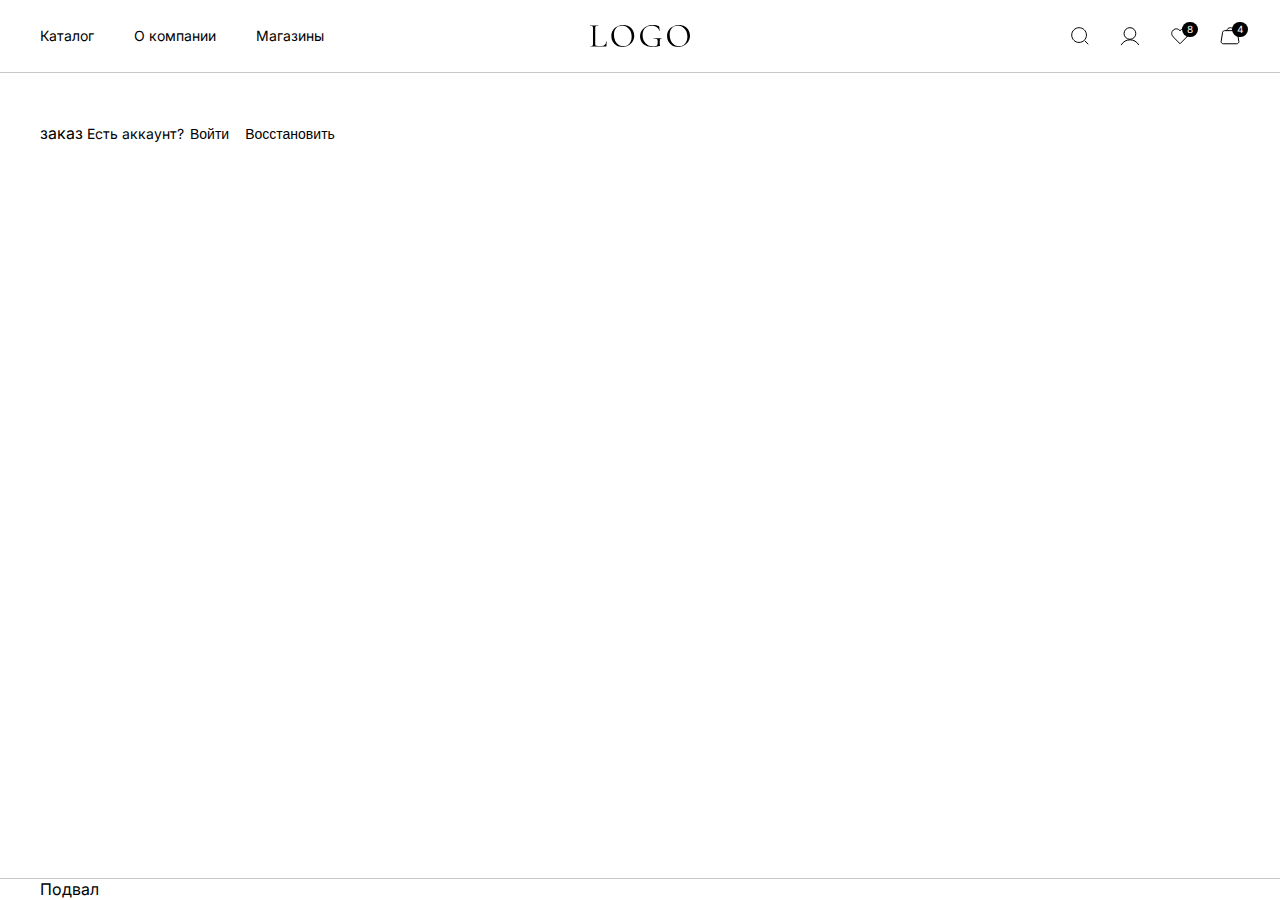
<file: index.html>
<!DOCTYPE html><html class="page" lang="ru"><head><meta charset="UTF-8"><title>Название проекта</title><meta name="viewport" content="width=device-width,initial-scale=1"><link rel="preconnect" href="https://fonts.googleapis.com"><link rel="preconnect" href="https://fonts.gstatic.com" crossorigin="anonymous"><link href="https://fonts.googleapis.com/css2?family=Inter:wght@400;700&display=swap" rel="stylesheet"><link rel="stylesheet" href="styles/styles.css"><script src="scripts/index.js" defer="defer"></script></head><body class="page__body"><svg xmlns="http://www.w3.org/2000/svg" style="display: none" width="0" height="0"><symbol id="search" viewBox="0 0 20 20" fill="none"><path d="M14.6033 14.6031L18.2858 18.2857" stroke="currentColor" stroke-linejoin="round"/><path d="M16.4444 9.07927C16.4444 13.1469 13.147 16.4443 9.07939 16.4443C5.01179 16.4443 1.71436 13.1469 1.71436 9.07927C1.71436 5.01167 5.01179 1.71423 9.07939 1.71423C13.147 1.71423 16.4444 5.01167 16.4444 9.07927Z" stroke="currentColor"/></symbol><symbol id="login" viewBox="0 0 20 20" fill="none"><path d="M9.92871 1.64282C13.1745 1.64282 15.8056 4.27401 15.8057 7.51978C15.8057 10.7584 13.1819 13.3264 9.92871 13.3264C6.67562 13.3263 4.05176 10.7583 4.05176 7.51978C4.05186 4.27407 6.68301 1.64292 9.92871 1.64282Z" stroke="currentColor"/><path d="M1.14282 19.0743V19.0743C4.96511 12.061 15.0348 12.061 18.8571 19.0743V19.0743" stroke="currentColor"/></symbol><symbol id="favorite" viewBox="0 0 20 20" fill="none"><path d="M16.9088 10.8218L10.0076 17.7143L3.10643 10.8218C2.65123 10.3751 2.29268 9.83821 2.05335 9.24492C1.81402 8.65163 1.6991 8.0148 1.71583 7.37453C1.73255 6.73426 1.88056 6.10441 2.15053 5.52465C2.4205 4.94489 2.80658 4.42778 3.28447 4.00589C3.76235 3.58399 4.32169 3.26644 4.92725 3.07325C5.53281 2.88005 6.17148 2.81538 6.80304 2.88332C7.43461 2.95126 8.04538 3.15033 8.5969 3.468C9.14842 3.78567 9.62874 4.21506 10.0076 4.72912C10.3881 4.21879 10.869 3.79316 11.4202 3.47886C11.9713 3.16456 12.5808 2.96836 13.2106 2.90255C13.8404 2.83673 14.4769 2.90271 15.0802 3.09636C15.6836 3.29001 16.2408 3.60716 16.717 4.02796C17.1932 4.44876 17.5782 4.96414 17.8478 5.54187C18.1174 6.11959 18.2658 6.74722 18.2838 7.38546C18.3018 8.0237 18.189 8.65881 17.9524 9.25106C17.7158 9.8433 17.3605 10.3799 16.9088 10.8273" stroke="currentColor" stroke-linecap="round" stroke-linejoin="round"/></symbol><symbol id="cart" viewBox="0 0 20 20" fill="none"><path d=" M6.85711 4.62502C7.43524 0.735771 13.0339 0.752342 13.7143 4.62502M17.4184 6.33966L18.8334 15.4386C18.8781 15.7265 18.8595 16.0207 18.7786 16.3009C18.6978 16.581 18.5568 16.8406 18.3651 17.0618C18.1735 17.2831 17.9358 17.4607 17.6684 17.5825C17.4009 17.7044 17.11 17.7676 16.8156 17.7679H3.18642C2.8918 17.7679 2.60066 17.7049 2.33295 17.5832C2.06525 17.4614 1.82731 17.2839 1.63546 17.0626C1.4436 16.8414 1.30237 16.5817 1.22143 16.3014C1.1405 16.021 1.12178 15.7267 1.16657 15.4386L2.58159 6.33966C2.65581 5.86206 2.90043 5.42655 3.27114 5.11202C3.64185 4.79749 4.11414 4.62472 4.60246 4.62502H15.3995C15.8877 4.62496 16.3597 4.79784 16.7302 5.11235C17.1007 5.42686 17.3452 5.86223 17.4194 6.33966H17.4184Z" stroke="currentColor" stroke-linejoin="round"/></symbol><symbol id="toggle" viewBox="0 0 32 32" fill="none"><line y1=" 13.25" x2="32" y2="13.25" stroke="currentColor" stroke-width="1.5"/><line x1="14" y1="22.25" x2="32" y2="22.25" stroke="currentColor" stroke-width="1.5"/></symbol></svg><header class="main-header container"><nav class="main-nav main-nav--closed main-nav--nojs text-interface"><ul class="main-nav__list site-list main-nav__list--close"><li class="site-list__item"><a class="main-nav__link" href="#">Каталог</a></li><li class="site-list__item"><a class="main-nav__link" href="#">О компании</a></li><li class="site-list__item"><a class="main-nav__link" href="#">Магазины</a></li></ul></nav><a class="main-header__logo" href="/"><img src="images/logo.svg" width="100" height="22" alt="Логотип Logo"></a><ul class="main-header__list"><li class="main-header__item main-header__item--search"><a class="main-header__link" href="#" aria-label="Поиск"><svg class="main-header__link-icon" width="20" height="20"><use href="#search"></use></svg> <span class="visually-hidden">Поиск</span></a></li><li class="main-header__item main-header__item--login"><a class="main-header__link" href="#" aria-label="Войти"><svg class="main-header__link-icon" width="20" height="20"><use href="#login"></use></svg> <span class="visually-hidden">Войти</span></a></li><li class="main-header__item main-header__item--favorite"><a class="main-header__link" href="#" aria-label="Избранное"><svg class="main-header__link-icon" width="20" height="20"><use href="#favorite"></use></svg> <span class="visually-hidden">Избранное</span> <span class="main-header__count main-header__count--favorite">8</span></a></li><li class="main-header__item main-header__item--cart"><a class="main-header__link" href="#" aria-label="Корзина"><svg class="main-header__link-icon main-header__link-icon--mobile"><use href="#cart"></use></svg> <span class="visually-hidden">Корзина</span> <span class="main-header__count main-header__count--cart">4</span></a></li></ul><button class="main-header__nav-toggle button" type="button" aria-label="Main nav"><svg class="main-header__nav-toggle-icon" width="32" height="32"><use href="#toggle"></use></svg> <span class="visually-hidden">Открыть меню</span></button></header><main class="main-container"><div class="container">заказ <span class="text-interface">Есть аккаунт?</span><button class="button text-interface">Войти</button> <button class="button text-interface">Восстановить</button></div></main><footer class="main-footer container">Подвал</footer></body></html>
</file>
<file: styles/styles.css>
*,:before,:after{box-sizing:border-box}body{color:#000;margin:0;font-family:Inter,Arial,sans-serif;font-size:16px;font-weight:400;line-height:21px}.visually-hidden{white-space:nowrap;-webkit-clip-path:inset(100%);clip-path:inset(100%);border:0;width:1px;height:1px;margin:-1px;padding:0;position:absolute;overflow:hidden}.button{background-color:#0000;border:none}.page{height:100%}.page__body{grid-template-rows:min-content 1fr min-content;min-height:100%;display:grid}.page__body a{cursor:pointer;text-decoration:none}.main-header{grid-template-columns:71% 1fr 1fr;align-items:center;height:72px;display:grid}@media (width>=768px){.main-header{grid-template-columns:40% 20% 40%}}.main-header a{color:#000}.main-header__logo{align-items:center;height:100%;display:flex}@media (width>=768px){.main-header__logo{justify-content:center}}.main-header__list{justify-content:end;gap:30px;margin:0;padding:0;list-style-type:none;display:flex}@media (width<=767.98px){.main-header__item--search,.main-header__item--login,.main-header__item--favorite{display:none}}.main-header__link{align-items:center;height:100%;display:flex;position:relative}.main-header__link-icon--mobile{width:20px;height:20px}@media (width<=767.98px){.main-header__link-icon--mobile{width:28px;height:28px}}.main-header__count{color:#fff;background-color:#000;border-radius:100px;justify-content:center;align-items:center;height:15px;padding:4px 5px 5px;font-size:10px;line-height:8px;display:inline-flex;position:absolute;top:-4px;left:12px}.main-header__nav-toggle{align-items:center;height:100%;margin-left:24px;padding:0;display:flex}@media (width>=768px){.main-header__nav-toggle{display:none}}@media (width<=767.98px){.main-nav{display:none}}.main-nav__list{gap:40px;margin:0;padding:0;list-style-type:none;display:flex}.container{width:100%;max-width:768px;margin:0 auto;padding:0 16px}@media (width>=768px){.container{max-width:1240px;padding:0 20px}}.text-interface{font-size:14px;line-height:122%}.main-container{padding-top:5px}@media (width>=768px){.main-container{border-top:.5px solid #c8c8c8;border-bottom:.5px solid #c8c8c8;padding-top:50px}}.breadcrumbs{gap:10px;margin:0;padding:0;list-style-type:none;display:flex}.breadcrumbs__item:not(:last-child):after{content:"/";color:#6e6e6e;margin-left:8px}.text-meta{font-size:12px;line-height:15px}.text-muted{color:#6e6e6e}.title-block{margin-bottom:32px}.page-title{margin-top:32px;margin-bottom:6px;font-size:28px;font-weight:400;line-height:122%}@media (width>=768px){.page-title{margin-top:40px;margin-bottom:60px;font-size:40px;line-height:105%}}.auth-cta{display:flex}@media (width>=768px){.products__break{display:none}}.products__list{margin:0;padding:0;list-style-type:none}.section-title{font-size:24px;font-weight:400;line-height:127%}.cards__item{border-top:.5px solid #c8c8c8;border-bottom:.5px solid #c8c8c8;grid-template-columns:90px 1fr;grid-template-areas:"photo title""details details""prices prices";align-items:start;padding:16px 0;display:grid}.cards__link-image{grid-area:photo}.cards__link-text{grid-area:title}.cards__details-wrapper{flex-direction:column;grid-area:details;display:flex}.cards__prices-group{flex-direction:column;grid-area:prices;display:flex}@media (width>=768px){.cards__item{grid-template:"photo title prices""photo details prices""photo.prices"/130px 1fr auto}.cards__link-image{grid-area:1/1/4/2}.cards__link-text{grid-area:title}.cards__details-wrapper{grid-area:details}.cards__prices-group{grid-area:prices}.cards__detail-item{flex-direction:column}}
</file>
